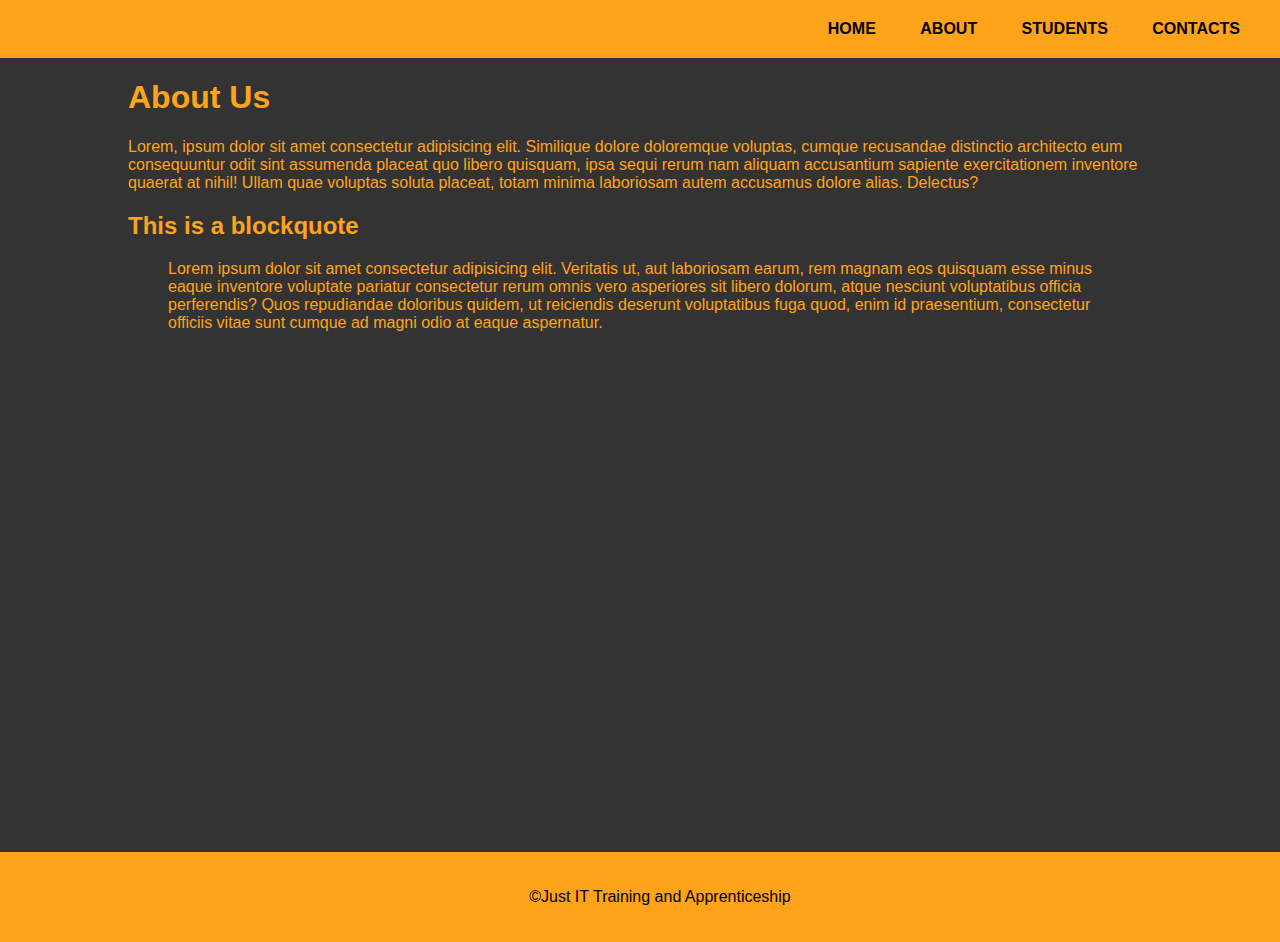
<file: about.html>
<!DOCTYPE html>
<html lang="en">
<head>
	<meta charset="UTF-8">
	<meta name="viewport" content="width=device-width, initial-scale=1.0">
	<meta http-equiv="X-UA-Compatible" content="ie=edge">
	<link rel="stylesheet" href="css/style.css">
	<title>About Page</title>
</head>
	<body>

		<ul id="menu">
			<a href="index.html"><li>home</li></a>
			<a href="about.html"><li>about</li></a>
			<a href="students.html"><li>students</li></a>
			<a href="contact.html"><li>contacts</li></a>
		</ul>

		<div class="container">

			<h1>About us</h1>

			<p>Lorem, ipsum dolor sit amet consectetur adipisicing elit. Similique dolore doloremque voluptas, cumque recusandae distinctio 
			architecto eum consequuntur odit sint assumenda placeat quo libero quisquam, ipsa sequi rerum nam aliquam accusantium sapiente 
			exercitationem inventore quaerat at nihil! Ullam quae voluptas soluta placeat, totam minima laboriosam autem accusamus dolore alias. 
			Delectus?
			</p>

			<h2>This is a blockquote</h2>

			<blockquote>
				Lorem ipsum dolor sit amet consectetur adipisicing elit. Veritatis ut, aut laboriosam earum, rem magnam eos quisquam esse minus 
				eaque inventore voluptate pariatur consectetur rerum omnis vero asperiores sit libero dolorum, atque nesciunt voluptatibus officia 
				perferendis? Quos repudiandae doloribus quidem, ut reiciendis deserunt voluptatibus fuga quod, enim id praesentium, consectetur 
				officiis vitae sunt cumque ad magni odio at eaque aspernatur.
			</blockquote>

		

			<iframe width="100%" height="500" src="https://www.youtube.com/embed/Em9mlK45rP0" frameborder="0" allow="accelerometer; autoplay; 
			encrypted-media; gyroscope; picture-in-picture" allowfullscreen>
			</iframe>

		</div><!-- CONTAINER -->

	<footer>

		<p style="text-align: center">&copy;Just IT Training and Apprenticeship</p>

	</footer>
	
	</body>
</html>
</file>
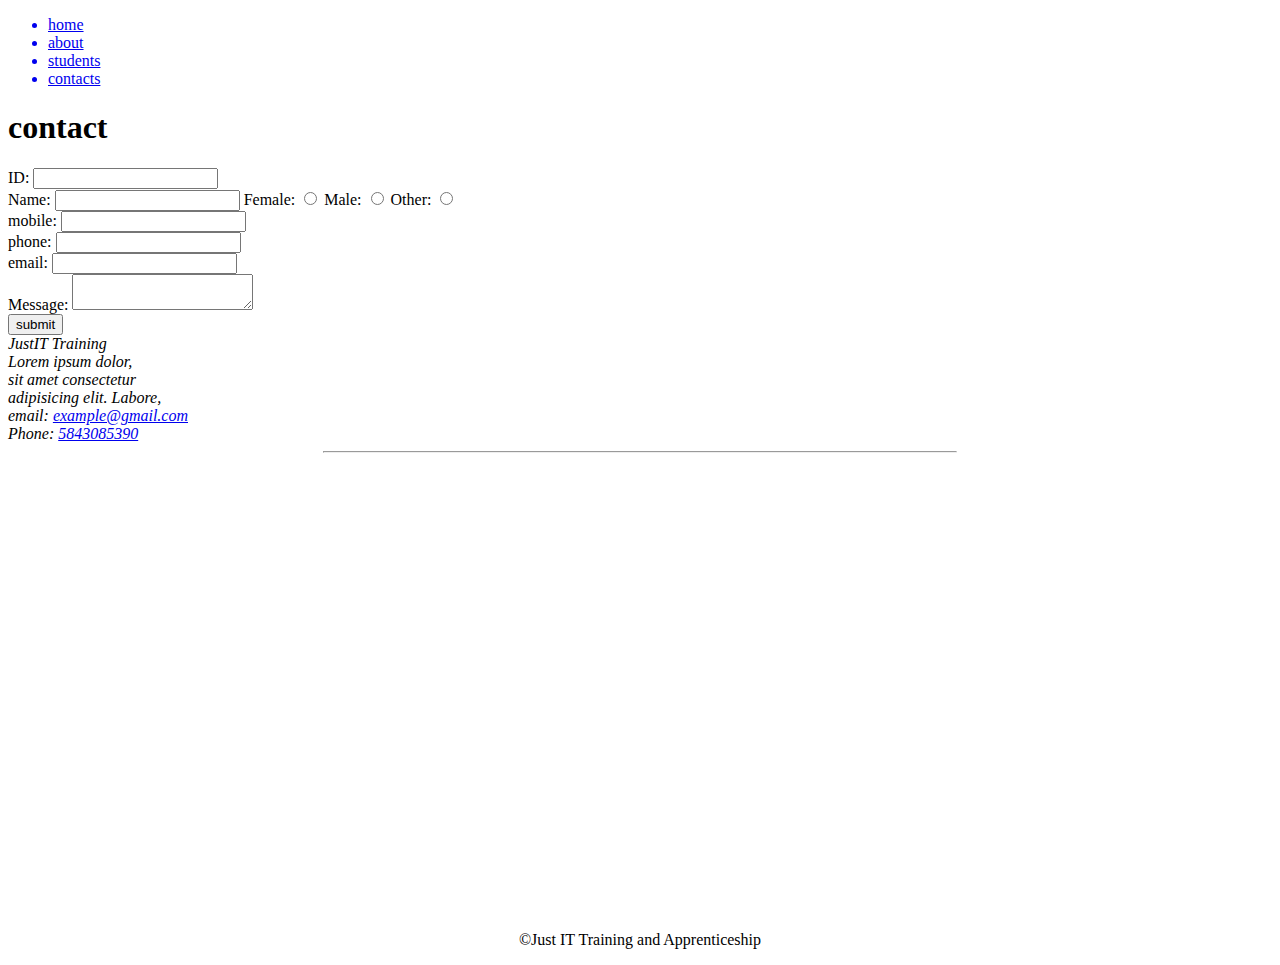
<file: contact.html>
<!DOCTYPE html>
<html lang="en">
<head>
	<meta charset="UTF-8">
	<meta name="viewport" content="width=device-width, initial-scale=1.0">
	<meta http-equiv="X-UA-Compatible" content="ie=edge">
	<meta name="description" content="DPP-Development professional program covering Front end and Back end">
	<meta name=""
	<link rel="stylesheet" href="css/style.css">
	<title>Home Page</title>
</head>
	<body class="contact-page">
		
		<ul id="menu">
			<a href="index.html"><li>home</li></a>
			<a href="about.html"><li>about</li></a>
			<a href="students.html"><li>students</li></a>
			<a href="contact.html"><li>contacts</li></a>
		</ul>
			

		<div class="container">
			
			<h1>contact</h1>

			<section id="main">
				<form action="mailto:krystle.mensah@gmail.com" method="post" enctype="multipart/form-data" class="my-form">

					<label> ID: </label>
					<input type="number" name="id">

						<br>
					
					<label> Name: </label>
					<input type="text" name="name">

					<label for="Gender"></label>
					Female: <input type="radio" name="gender" value="female">
					Male: <input type="radio" name="gender" value="male">
					Other: <input type="radio" name="gender" value="other">
					<br>
					<label>mobile: </label>
					<input type="tel" name="phone">
					<br>
					<label>phone: </label>
					<input type="tel" name="phone">
					<br>
					<label>email: </label>
					<input type="tel" name="email" required>
					<br>
					<label> Message: </label>
					<textarea name="message"></textarea>
					<br>
					<input type="submit" value="submit">

				</form>

				<aside id="address clear-fix">
					<address>
						JustIT Training<br> 
						Lorem ipsum dolor,<br> 
						sit amet consectetur<br> 
						adipisicing elit. Labore,<br> 
						email: <a href="mailto:admin@gmail.com">example@gmail.com</a><br>
						Phone: <a href="tel:020869568">5843085390</a><br>  
					</address>
				</aside>
				<hr width="50%">

			</section>

			<iframe src="https://www.google.com/maps/embed?pb=!1m18!1m12!1m3!1d9933.384001537015!2d-0.0805302170254814!3d51.
			50686793331658!2m3!1f0!2f0!3f0!3m2!1i1024!2i768!4f13.1!3m3!1m2!1s0x48760349331f38dd%3A0xa8bf49dde1d56467!2sTower%20
			of%20London!5e0!3m2!1sen!2suk!4v1579012978364!5m2!1sen!2suk" width="100%" height="450" frameborder="0" 
			style="border:0;" allowfullscreen="">
			
		
		</iframe>

			
			
			
		</div>
		



		<footer>

			<p class="copyright" style="text-align: center">&copy;Just IT Training and Apprenticeship</p>
		
		</footer>

	
	</body>
</html>
</file>
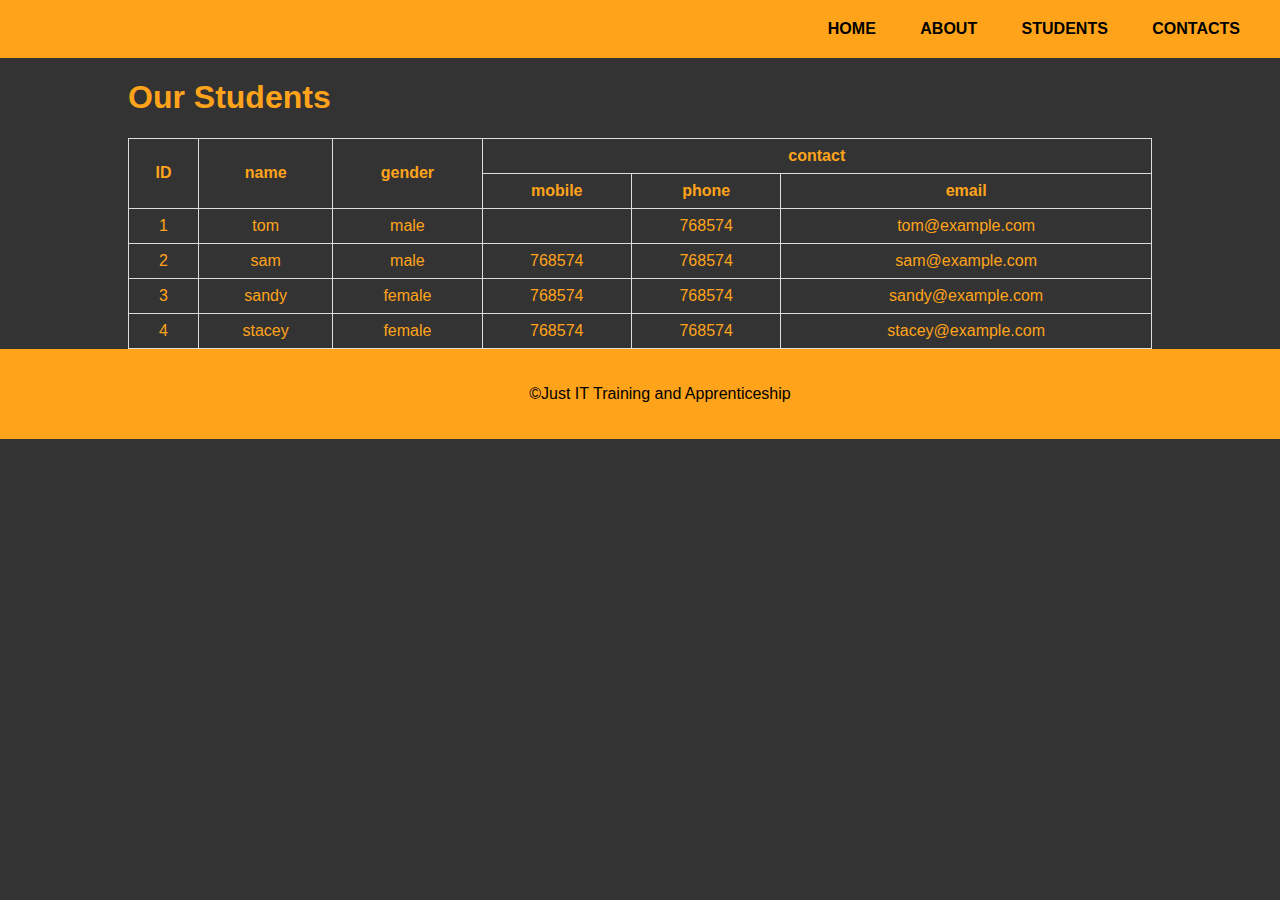
<file: students.html>
<!DOCTYPE html>
<html lang="en">
<head>
	<meta charset="UTF-8">
	<meta name="viewport" content="width=device-width, initial-scale=1.0">
	<meta http-equiv="X-UA-Compatible" content="ie=edge">
	<link rel="stylesheet" href="css/style.css">
	<title>Home Page</title>
</head>
	<body>
		
			<ul id="menu">
				<a href="index.html"><li>home</li></a>
				<a href="about.html"><li>about</li></a>
				<a href="students.html"><li>students</li></a>
				<a href="contact.html"><li>contacts</li></a>
			</ul>
			<div class="container">
			<!-- inline has high priority -->
	
			<h1>our students</h1>
			
			<table>
				<!-- <caption>Students</caption> -->
				<tr>
					<th rowspan="2">ID</th>
					<th rowspan="2">name</th>
					<th rowspan="2">gender</th>
					<th colspan="3">contact</th>
				</tr>
				<tr>
					<th>mobile</th>
					<th>phone</th>
					<th>email</th>
				<tr>

					<td>1</td>
					<td>tom</td>
					<td>male</td>
					<td></td>
					<td>768574</td>
					<td>tom@example.com</td>
				</tr>

				<tr>
					<td>2</td>
					<td>sam</td>
					<td>male</td>
					<td>768574</td>
					<td>768574</td>
					<td>sam@example.com</td>
				</tr>
				<tr>
					<td>3</td>
					<td>sandy</td>
					<td>female</td>
					<td>768574</td>
					<td>768574</td>
					<td>sandy@example.com</td>
				</tr>
				<tr>
					<td>4</td>
					<td>stacey</td>
					<td>female</td>
					<td>768574</td>
					<td>768574</td>
					<td>stacey@example.com</td>
				</tr>
				

			</table>
	
	
	</div>
	
		

		<footer>

			<p class="copyright" style="text-align: center">&copy;Just IT Training and Apprenticeship</p>
		
		</footer>

	
	</body>
</html>
</file>
<file: css/style.css>
.container {
	width: 80%;
	margin: auto;
}

body {
	margin: 0;
	background-color:  #333;
	color: #ffa41a;
	font-family: Arial, Helvetica, sans-serif;
}

h1 {
	color: #ffa41a;
	text-transform: capitalize;
	

}

#menu {
	list-style-type: none;
	text-align: right;
	margin: 0px;
	padding: 20px;
	overflow: hidden;
	background-color: #ffa41a;
}

#menu li {
	display: inline;
	padding: 20px;
}

#menu a {
	text-decoration: none;
	color: #000;
	text-transform: uppercase;
	font-weight: bold;
}

a li:hover {
	color: black;
	background-color: rgb(247, 0, 255);
}

a li:active {
	color: red;
}

/*TABLE*/

caption {
	text-transform: uppercase;
}

table {
  border-collapse: collapse;
  width: 100%;
}


td, th {
	border: 1px solid #dddddd;
	text-align: center;
	padding: 8px;
}



/* CONTACT */

body.contact-page {
	background-color: #fff;
}

#main {
    border-radius: 5px;
    background-color: #f2f2f2;
    padding: 20px;
    margin: 5px;
    border: 1px solid #000;
}

.my-form {
width: 75%;
float: left;
}

label {
	color: #000;
}

.my-form label {
	display: block;
}

/* .my-form {
	padding: 20px;
}

.my-form input[type="text"], .my-form input[type="tel"],
.my-form input[type="number"], .my-form input[type="email"], .my-form textarea {
	padding: 5px;
	width: 90%;
}
 */


 /* input[type=text], select, textarea {
	width: 100%;
	padding: 12px;
	border: 1px solid #ccc;
	border-radius: 4px;
	box-sizing: border-box;
	margin-top: 6px;
	margin-bottom: 16px;
	resize: vertical;
} */

input[type=submit] {
	background-color: #4CAF50;
	color: white;
	padding: 12px 20px;
	border: none;
	border-radius: 4px;
	cursor: pointer;
  }
  
  input[type=submit]:hover {
	background-color: #45a049;
  }

/* ADDRES */

aside#address {
	width: 15%;
	float: right;

}

.clear-fix {
	clear: both;
}



/*FOOTER LAYOUT*/

footer {
	
	bottom: 0;
	width: 100%;
	background-color: #ffa41a;
	padding: 20px;
	color: #000;
}
</file>
